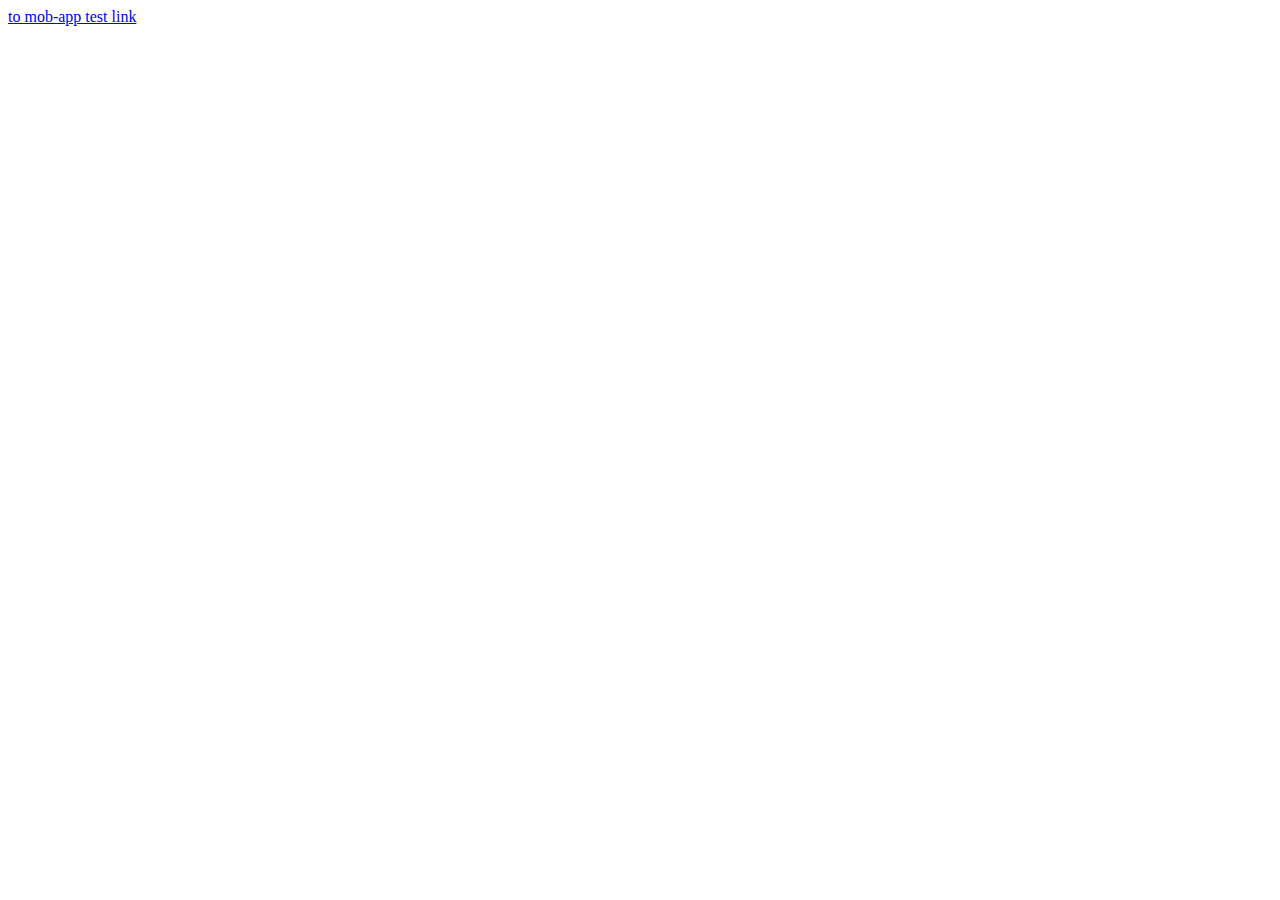
<file: index.html>
<!DOCTYPE html>
<html lang="en">
<head>
    <meta charset="UTF-8">
    <meta name="viewport" content="width=device-width, initial-scale=1.0">
    <meta http-equiv="X-UA-Compatible" content="ie=edge">
    <title>asiusj</title>
</head>
<body>
    <a href="/mob-app/">to mob-app test link</a>
</body>
</html>
</file>
